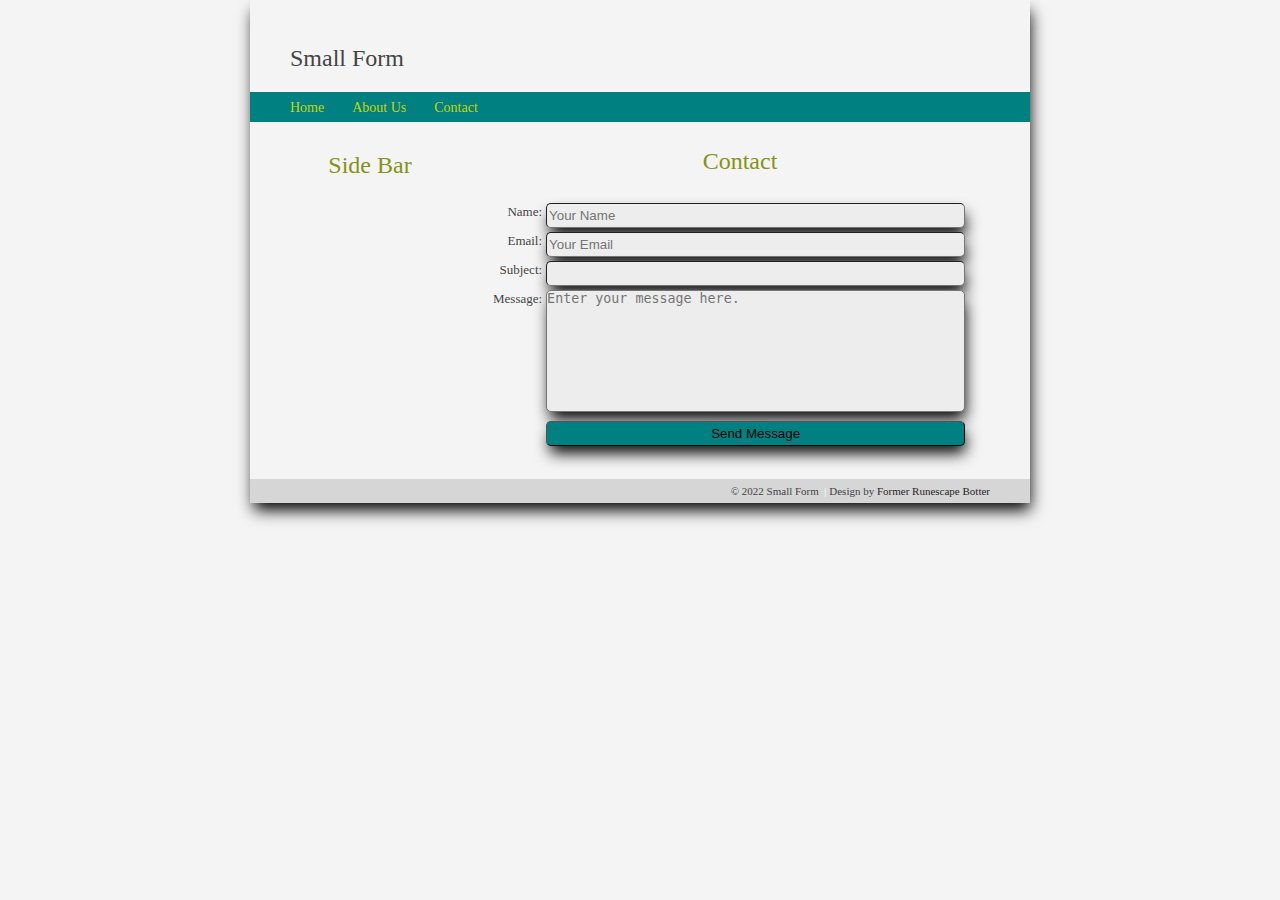
<file: website/contact.html>
<!DOCTYPE html>
<html lang="en" dir="ltr">
  <head>
    <meta charset="utf-8">
    <title>Contact</title>
    <link rel="stylesheet" href="css/style.css">
    <script src="js/scripts.js" charset="utf-8"></script>
  </head>
  <body id="contact">
    <div class="container">
      <header class="header">
        <a class="link-title" href="index.html">Small Form</a>
      </header>
      <nav class="menu">
        <a href="index.html">Home</a> &nbsp; &nbsp; &nbsp;
        <a href="about.html">About Us</a> &nbsp; &nbsp; &nbsp;
        <a href="contact.html">Contact</a> &nbsp; &nbsp; &nbsp;
      </nav>
      <aside>
        <h1>Side Bar</h1>
      </aside>
      <article class="main">
        <h1>
          Contact
        </h1>
        <div id="form">
          <form action="process.php">
            <table>
              <tr>
                  <td>
                    <label for="name">Name:</label>
                  </td>
                  <td>
                    <input type="text" name="name" placeholder="Your Name">
                  </td>
              </tr>
              <tr>
                  <td>
                    <label for="name">Email:</label>
                  </td>
                  <td>
                    <input type="text" name="email" placeholder="Your Email">
                  </td>
              </tr>
              <tr>
                  <td>
                    <label for="name">Subject:</label>
                  </td>
                  <td>
                    <input type="text" name="subject">
                  </td>
              </tr>
              <tr>
                  <td>
                    <label for="name">Message:</label>
                  </td>
                  <td>
                    <textarea name="message" rows="8" cols="50" placeholder="Enter your message here."></textarea>
                  </td>
              </tr>
              <tr>
                <td>
                </td>
                <td>
                  <input id="submit" type="submit" name="submit" value="Send Message" style="background: #008080;">
                </td>
              </tr>
            </table>
          </form>
        </div>
      </article>
      <footer>
        &copy; 2022 Small Form &nbsp;<span class="separator">|</span> Design by <a href="https://runescape.wiki/w/User:BlatantDecoy/Dailyscape#Daily" target="_blank">Former Runescape Botter</a>
      </footer>
    </div>
  </body>
</html>
</file>
<file: website/css/style.css>
/******************** Index Styles ********************/
body {
  background: #f4f4f4;
  margin: 0;
  background-image: url('https://images.freeimages.com/images/large-previews/a3b/website-rays-background-pattern-1637863.png');
  background-repeat: no-repeat;
  background-size: cover;
}

.container {
  width:780px;
  margin: 0 auto;
  /* background: #fff; */
  background-image: url('https://upload.wikimedia.org/wikipedia/commons/thumb/8/89/HD_transparent_picture.png/1200px-HD_transparent_picture.png');
  box-shadow: 2px 9px 15px -2px;
}

.link-title {
  text-decoration: none;
  font-size: 24px;
  color: #444444
}

.header {
  padding: 45px 0 20px 40px;
  /* border: 1.5px solid #008080; */
}

.menu {
  background: #008080;
  padding: 6px 0 6px 40px;
}

.menu a {
  color: #c5d60b;
  text-decoration: none;
  font-size: 14px;
  font-family: "Arial Narrow", "Myriad Pro";
}

.menu a:hover {
  color: #ffffff;
}

aside {
  float: left;
  width: 120px;
  padding: 30px 0 0 60px;
}

h1 {
  margin: 0px;
  margin-bottom: 30px;
  color: #869213;
  font-size: 24px;
  font-family: "Arial Narrow", "Myriad Pro";
  font-weight: normal;
  text-align: center;
}

h2 {
  color: #008080;
  font-size: 15px;
  margin: 20px 0 5px 0;
}

.main {
  margin: 0 0 0 240px;
  padding: 30px 40px 30px 0;
  color: #444444;
  font-family: "Georgia";
  font-size: 13px;
  line-height: 18px;
  text-emphasis: justify;
}

.main a:hover {
  color: #444444;
}

#home-image img {
  width: 100%;
}

footer {
  padding: 6px 40px 6px 40px;
  background: #d6d6d6;
  font-family: "Lucida Sans Unicode";
  color: #444444;
  font-size: 11px;
  text-align: right;
}

footer a{
  text-decoration: none;
  color: #262626;
}

.separator {
  color: #ffffff;
  font-size: 11px;
}

/******************** About Page Styles ********************/

#about-page #home-image img {
  width: 70%;
  float: left;
  margin-bottom: 18px;
}

#about-page #profile-info {
  float: right;
  width: 20%;
  margin: 5px;
}

#about-page .description {
  clear: both;
}

/******************** Contact Us Styles ********************/
textarea {
  resize: none;
  width: 100%;
  padding: 0;
  border-radius: 5px;
  background: #ededed;
  box-sizing: border-box;
  box-shadow: 2px 9px 15px -2px;
}
td {
  vertical-align: top;
}
label {
  display: block;
  text-align: right;
}
#contact #form input {
  width: 100%;
  border-radius: 5px;
  height: 25px;
  background: #ededed;
  box-sizing: border-box;
  box-shadow: 2px 9px 15px -2px;
  border-width: thin;
}
table {
  table-layout: fixed;
}
</file>
